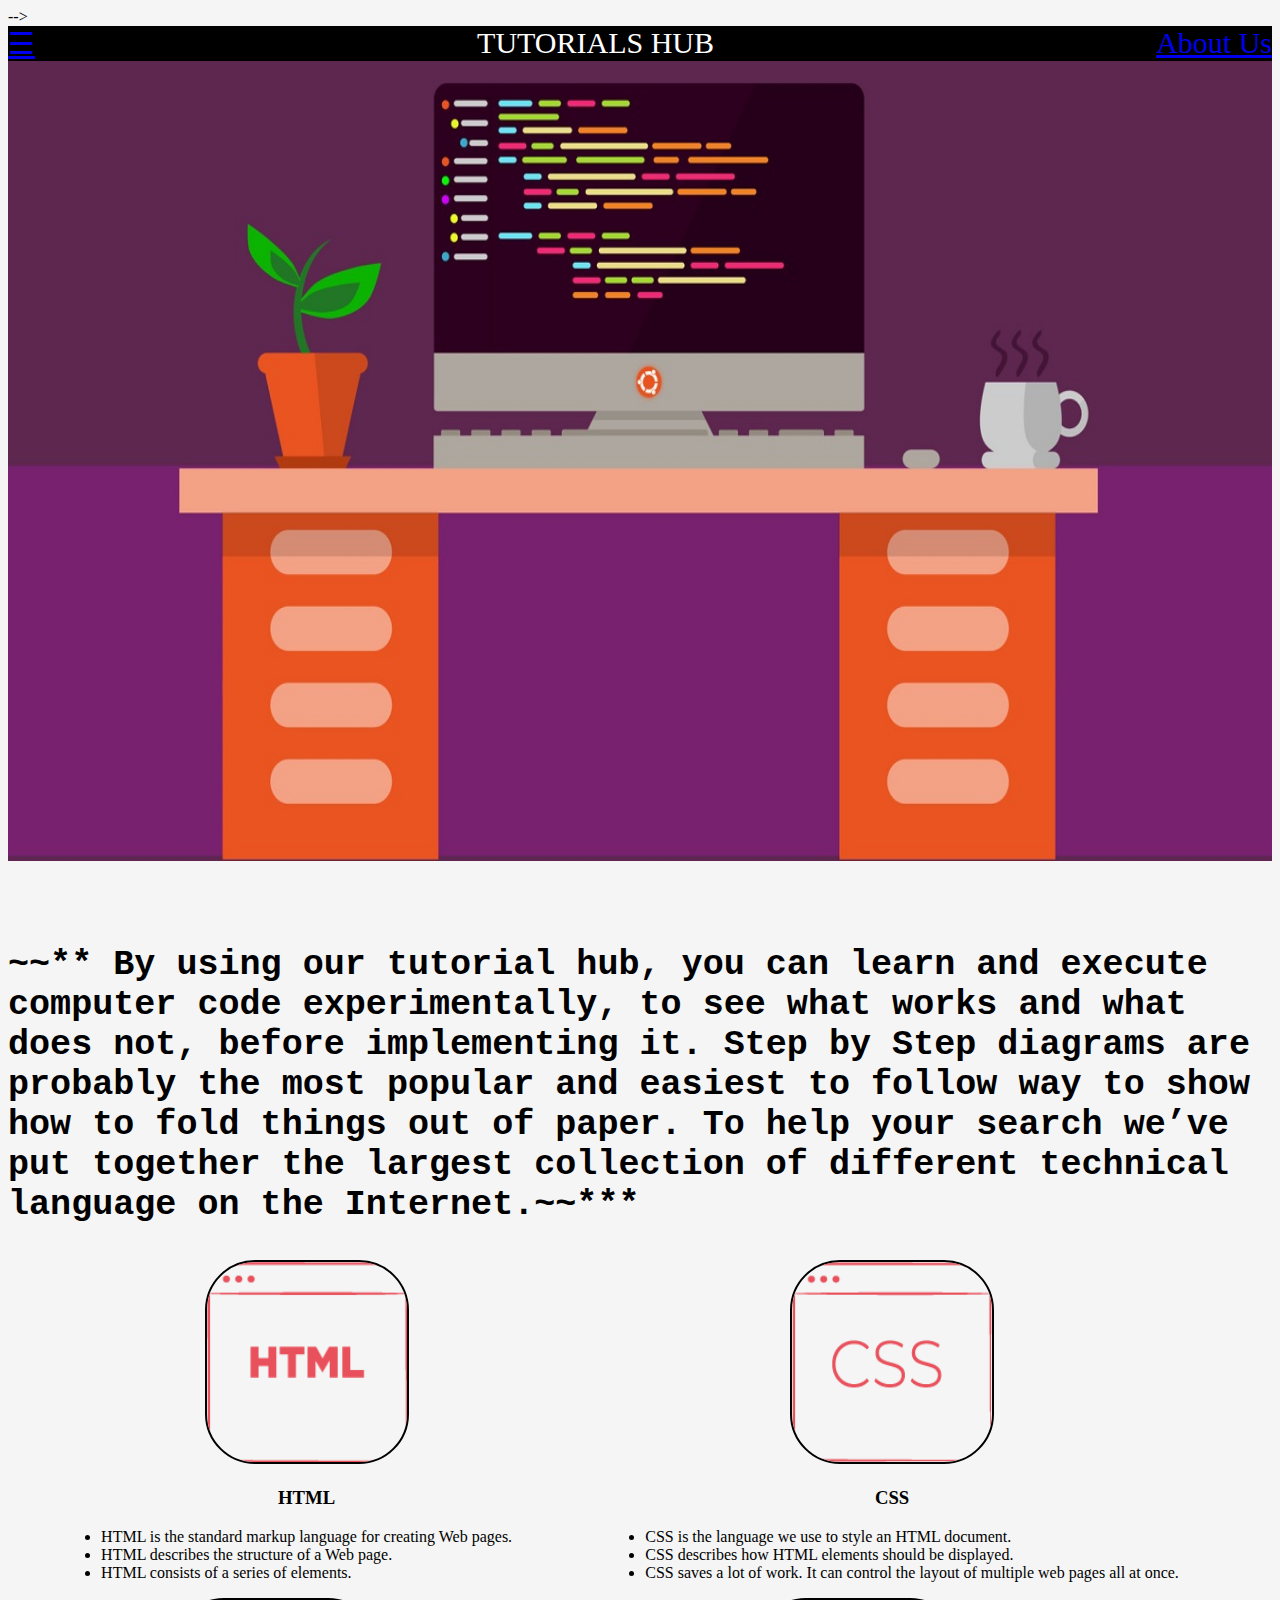
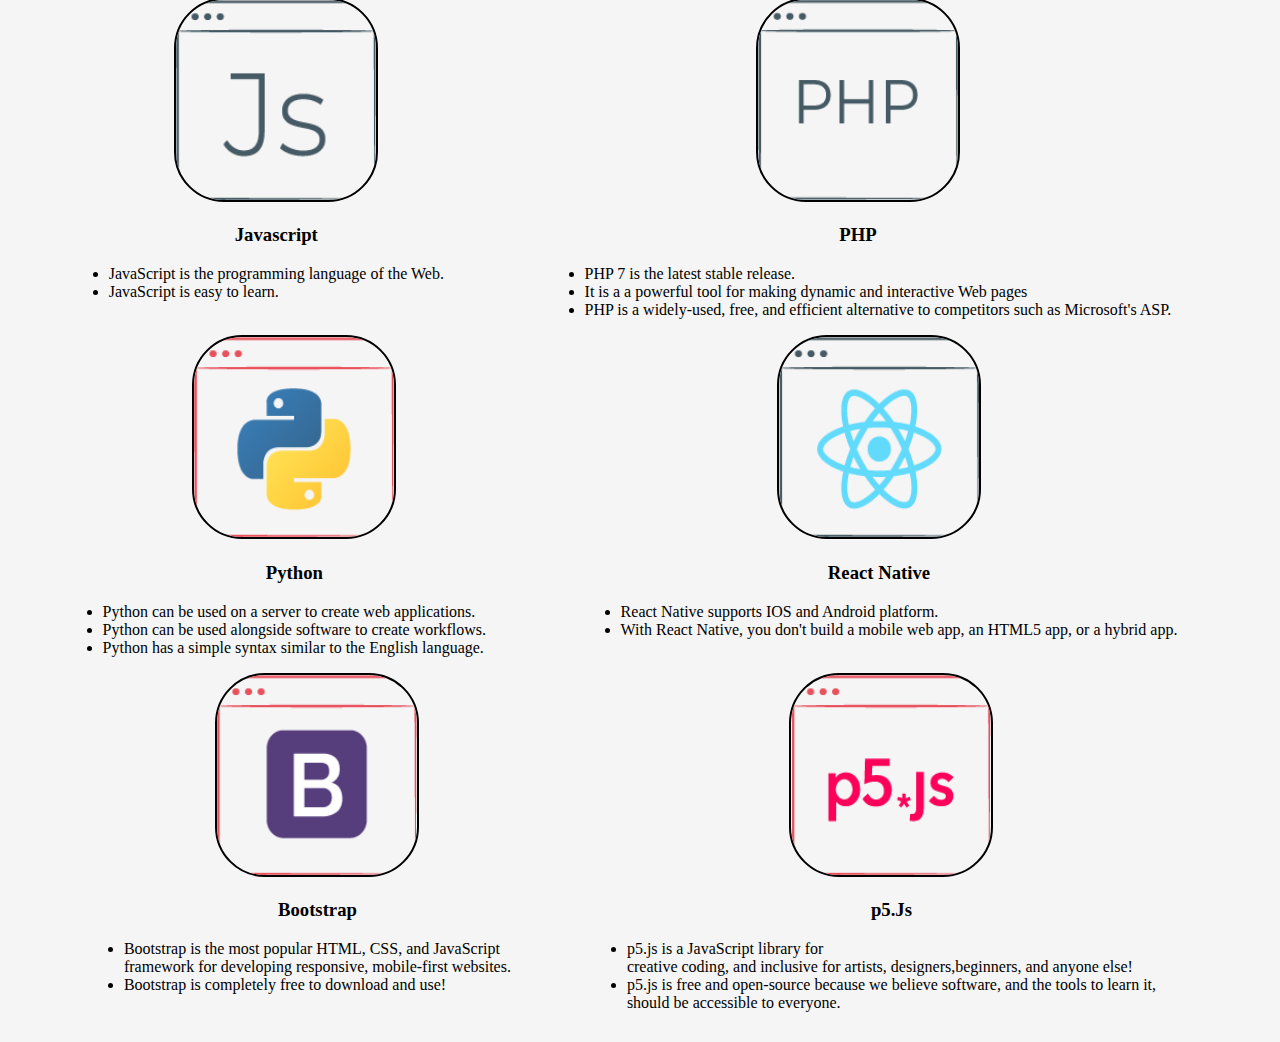
<file: index.html>
<!DOCTYPE HTML>
<!--<!DOCTYPE html>
<html lang="en">-->
<head>
    <title>Tutorials Hub-2</title>

    <!-- Uncomment the correct code -->
    <link rel="stylesheet" type="text/css" href="styles.css"> -->
    <!-- <linktype="text/css" href="styles.css"> -->
    <!-- <link rel="stylesheet" type="text/css" a href="styles.css"> -->
    <!-- <link rel="stylesheet" type="text/css" ref="styles.css"> -->



</head>
<body>
    <div class="header">
        <div class="menu">
            <div ><a href ="#">☰</a></div>
            <div >TUTORIALS HUB</div>
            <div ><a href ="about.html">About Us</a></div>
        </div>
    </div>
    <div class ="bodyimg">
        <img src="images/wallpaper.jpg" height="800px" width="100%">
        <h3><br>
       ~~** By using our tutorial hub, you can learn and execute computer code experimentally, to see what works and what does not, before implementing it.
        Step by Step diagrams are probably the most popular and easiest to follow way to show how to fold things out of paper.
        To help your search we’ve put together the largest collection of different technical language on the Internet.~~***        </h3>
    </div>
    <div class ="grid">
        <div class ="languages">
            <center>
            <a href ="https://developer.mozilla.org/en-US/docs/Web/HTML"><img src="images/html.png" width="200px" height="200px"></a>
            <h3> HTML </h3>
            </center>
            <p>
                
                    <li>HTML is the standard markup language for creating Web pages.</li>
                    <li>HTML describes the structure of a Web page.</li>
                    <li>HTML consists of a series of elements.</li>
                 
            </p>
            </div>
        <div class="languages">
            <center>
            <a href="https://developer.mozilla.org/en-US/docs/Web/CSS"><img src="images/css.png" width="200px" height="200px"></a>
            <h3> CSS </h3>
            </center>
            <p> 
                <ul>
                    <li>CSS is the language we use to style an HTML document.</li>
                    <li>CSS describes how HTML elements should be displayed.</li>
                    <li>CSS saves a lot of work. It can control the layout of multiple web pages all at once.</li>
                </ul>
            </p>
            </div>
        <div class="languages">
            <center>
            <a href="https://developer.mozilla.org/en-US/docs/Web/javascript"><img src="images/javascript.png" width="200px" height="200px"></a>
            <h3> Javascript </h3>
            </center>
            <p>
                 
                    <li>JavaScript is the programming language of the Web.</li>
                    <li>JavaScript is easy to learn.</li>
              
            </p>
            </div>
        <div class="languages">
            <center>
            <a href="https://www.php.net/docs.php"><img src="images/php.png" width="200px" height="200px"></a>
            <h3> PHP </h3>
            </center>
            <p>
                <ul>
                    <li>PHP 7 is the latest stable release.</li>
                    <li>It is a a powerful tool for making dynamic and interactive Web pages</li>
                    <li>PHP is a widely-used, free, and efficient alternative to competitors such as Microsoft's ASP.</li>
                </ul>
            </p>
            </div>
        <div class="languages">
            <center>
                <a href="https://docs.python.org/3/"><img src="images/python.png" width="200px" height="200px"></a>
                <h3> Python </h3>
            </center>
            <p>
              
                    <li>Python can be used on a server to create web applications.</li>
                    <li>Python can be used alongside software to create workflows.</li>
                    <li>Python has a simple syntax similar to the English language.</li>
               
            </p>
        </div>
        <div class="languages">
            <center>
                <a href ="https://devdocs.io/react_native/"><img src="images/reactNative.png" width="200px" height="200px"></a>
                <h3> React Native </h3>
            </center>
            <p>
                <ul>
                    <li>React Native supports IOS and Android platform.</li>
                    <li>With React Native, you don't build a mobile web app, an HTML5 app, or a hybrid app.</li>
                </ul>
            </p>
        </div>
        <div class="languages">
            <center>
                <a href="https://getbootstrap.com/docs/4.1/getting-started/introduction/"><img src="images/bootstrap.png" width="200px" height="200px"></a>
                <h3> Bootstrap </h3>
            </center>
            
            <p>
                    <li>Bootstrap is the most popular HTML, CSS, and JavaScript</li>
                     framework for developing responsive, mobile-first websites.
                    <li>Bootstrap is completely free to download and use!</li>
            </p>
            
        </div>
        <div class="languages">
            <center>
                <a href="https://p5js.org/reference/"><img src="images/p5Js.png" width="200px" height="200px"></a>
                <h3> p5.Js </h3>
            </center>
            <p>
          
                    <li>p5.js is a JavaScript library for</li>
                       creative coding,  and inclusive for artists,
                      designers,beginners, and anyone else!</li>
                    <li>p5.js is free and open-source because we believe
                         software, and the tools to learn it,</li>
                      should be accessible to everyone.</li>
                    </p>
        </div>
    </div>
    </body>
    </html>
</file>
<file: styles.css>
.menu {
  /* add correct code to place the menu correctly.*/

  background-color: black;
  font-size: 30px;
  font-family: cursive;
  font-weight: 400;
  color: white;
  display: flex;
  justify-content: space-between;
}
body {
  background-color: whitesmoke;
}

.bodyimg {
  background-color: whitesmoke;
  font-size: 30px;
  font-family: monospace;
  font-weight: 100;
}


.grid {
  /* add correct code to place the grid elements 
  one beside the other equally.   */

  display: flex;
  justify-content: space-evenly;
  flex-wrap: wrap;
  font-family: cursive;
}

.grid img {
  border: 2px solid black;
  border-radius: 50px;
}
.origami {
  border-radius: 20px;
  background-color: white;
  margin: 20px;

  width: 310px;
  font-family: fantasy;
}
</file>
